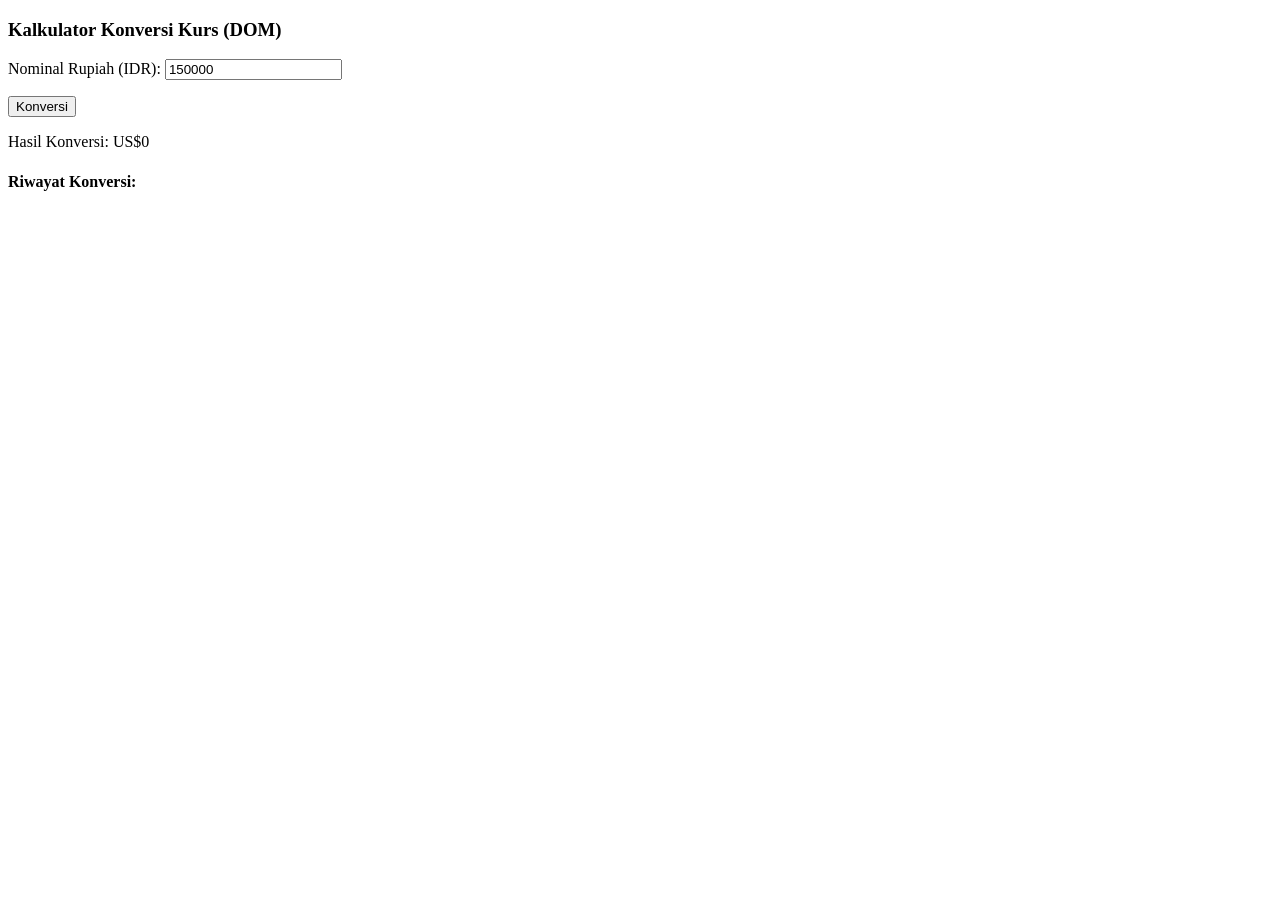
<file: MP10_A_13490_DOM/DOM_3_13490/index.html>
<?xml version="1.0" encoding="UTF-8"?>
<!DOCTYPE html PUBLIC "-//W3C//DTD XHTML 1.0 Strict//EN"
"http://www.w3.org/TR/xhtml1/DTD/xhtml1-strict.dtd">
<html xmlns="http://www.w3.org/1999/xhtml" xml:lang="id" lang="id">

<head>
    <meta http-equiv="Content-Type" content="text/html; charset=UTF-8" />
    <script type="text/javascript" src="js/domKursLat.js"></script>
    <title>DOM Konversi Kurs</title>
</head>

<body onload="init()">
    <h3>Kalkulator Konversi Kurs (DOM)</h3>
    <p>Nominal Rupiah (IDR): <input id="idr" value="150000" maxlength="20" /></p>
    <p><input type="button" value="Konversi" onclick="hitungKurs('idr')" /></p>
    <p>Hasil Konversi: US$<span id="hasil">0</span></p>

    <h4>Riwayat Konversi:</h4>
    <ul id="riwayat"></ul>
</body>

</html>
</file>
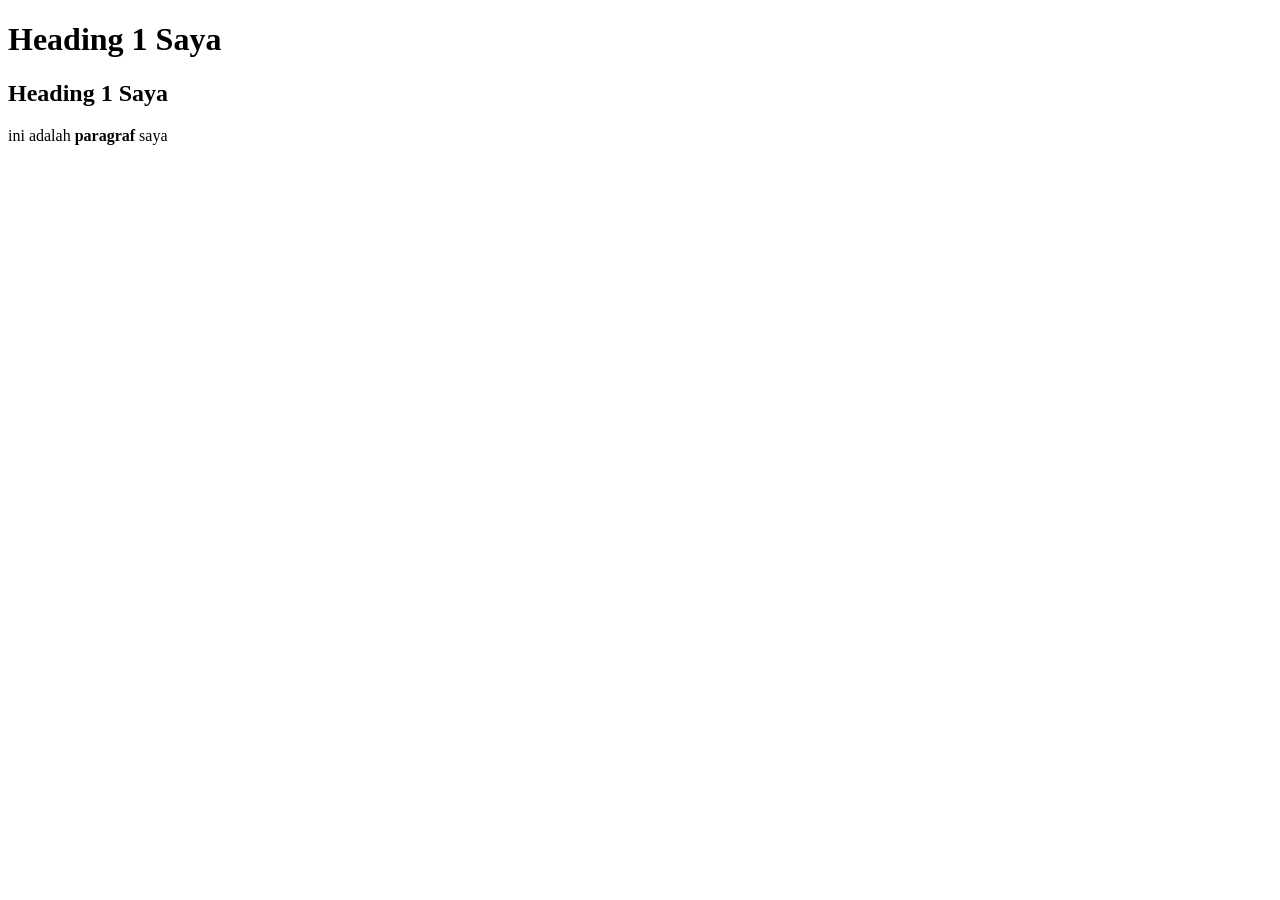
<file: MP2_A_13490_XHTMLBasic/XHTML_Basic_1_13490/index.html>
<!DOCTYPE html PUBLIC "-//W3C//DTD XHTML 1.0 Strict//EN"
"http://www.w3.org/Tr/xhtml1/DTD/xhtml1-strict.dtd">
<html xmlns="http://www.w3.org/1999/xhmtl" xml:lang="en" lang="en">
<head>
    <meta http_equive="Content-Type" content="text/html; charset=UTF-8" />
    <title>My First Page</title>
</head>
<body>
    <h1>Heading 1 Saya</h1>
    <h2>Heading 1 Saya</h2>
    <p>ini adalah <strong>paragraf</strong> saya</p>
<body>
</html>
</file>
